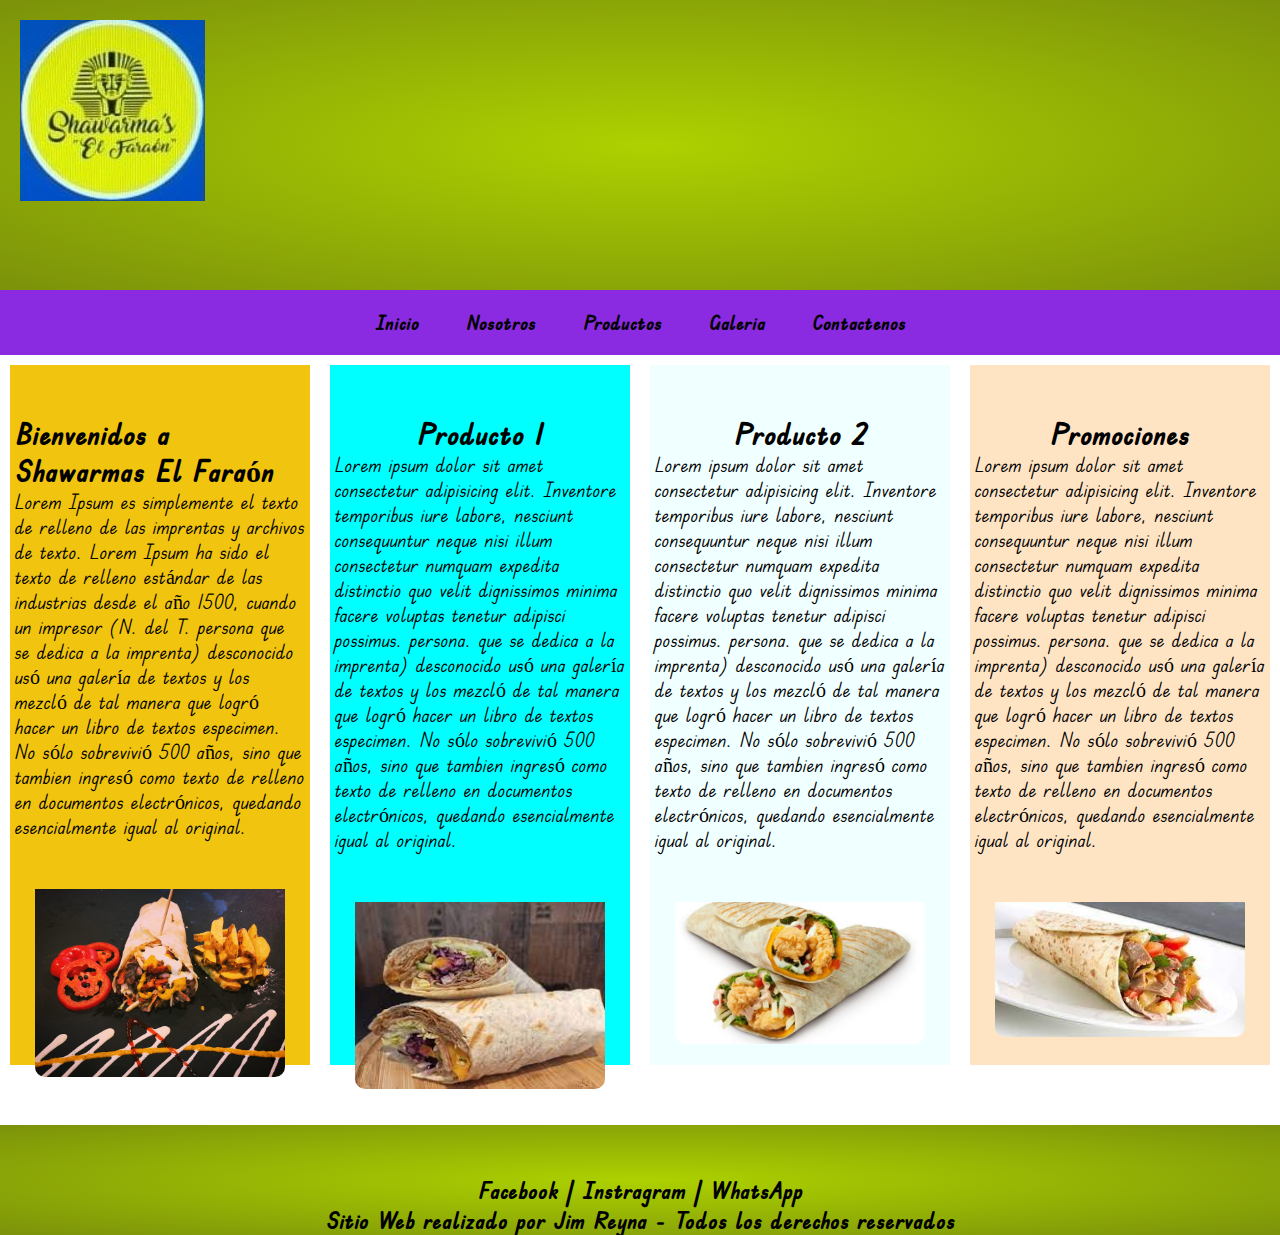
<file: index.html>
<!DOCTYPE html>
<html lang="es">
  <head>
    <meta charset="UTF-8" />
    <meta http-equiv="X-UA-Compatible" content="IE=edge" />
    <meta name="viewport" content="width=device-width, initial-scale=1.0" />
    <title>Shawarmas El Faraón</title>
    <link rel="stylesheet" href="css/estilo.css">
  <body class="gridPadre">
    <header class="encabezado CajaLogo" >
     <div class="divLogo"><img src="./img/logo.JPG" alt="Logo"></div> 
    </header>

    <!-- Menu Navegación -->
      <nav>
        <ul>
          <li><a class="aMenu" href="index.html">Inicio</a></li>
          <li><a class="aMenu" href="./html/nosotros.html">Nosotros</a></li>
          <li><a class="aMenu" href="./html/productos.html">Productos</a></li>
          <li><a class="aMenu" href="./html/galeria.html">Galeria</a></li>
          <li><a class="aMenu" href="./html/contactenos.html">Contactenos</a></li>
        </ul>              
      </nav>
    <!-- <main> -->
      <section class="seccionA">
        <h2 class="Animationh2">Bienvenidos a Shawarmas El Faraón</h2>
      <p>
        Lorem Ipsum es simplemente el texto de relleno de las imprentas y
        archivos de texto. Lorem Ipsum ha sido el texto de relleno estándar de
        las industrias desde el año 1500, cuando un impresor (N. del T. persona
        que se dedica a la imprenta) desconocido usó una galería de textos y los
        mezcló de tal manera que logró hacer un libro de textos especimen. No
        sólo sobrevivió 500 años, sino que tambien ingresó como texto de relleno
        en documentos electrónicos, quedando esencialmente igual al original.<p>
          <img src="./img/shawarma3.jpg">
        </section>

        <section class="seccionB">
          <h2 >Producto 1</h2>
          <p>Lorem ipsum dolor sit amet consectetur adipisicing elit. Inventore temporibus iure labore, nesciunt consequuntur neque nisi illum consectetur numquam expedita distinctio quo velit dignissimos minima facere voluptas tenetur adipisci possimus.
          persona.
          que se dedica a la imprenta) desconocido usó una galería de textos y los
          mezcló de tal manera que logró hacer un libro de textos especimen. No
          sólo sobrevivió 500 años, sino que tambien ingresó como texto de relleno
          en documentos electrónicos, quedando esencialmente igual al original.
          </p>
          <div class="imgPromo"><img src="./img/shawarma5.jpeg"></div>
        </section>
        <section class="seccionC">
          <h2 >Producto 2</h2>
          <p>Lorem ipsum dolor sit amet consectetur adipisicing elit. Inventore temporibus iure labore, nesciunt consequuntur neque nisi illum consectetur numquam expedita distinctio quo velit dignissimos minima facere voluptas tenetur adipisci possimus.
            persona.
            que se dedica a la imprenta) desconocido usó una galería de textos y los
            mezcló de tal manera que logró hacer un libro de textos especimen. No
            sólo sobrevivió 500 años, sino que tambien ingresó como texto de relleno
            en documentos electrónicos, quedando esencialmente igual al original.
            </p>
          <div class="imgPromo"><img src="./img/shawarma13.jpeg"></div>
        </section>
        <section class="seccionD">
          <h2 class="Animation1h2">Promociones</h2>
          <p>Lorem ipsum dolor sit amet consectetur adipisicing elit. Inventore temporibus iure labore, nesciunt consequuntur neque nisi illum consectetur numquam expedita distinctio quo velit dignissimos minima facere voluptas tenetur adipisci possimus.
            persona.
            que se dedica a la imprenta) desconocido usó una galería de textos y los
            mezcló de tal manera que logró hacer un libro de textos especimen. No
            sólo sobrevivió 500 años, sino que tambien ingresó como texto de relleno
            en documentos electrónicos, quedando esencialmente igual al original.
            </p>
          <div class="imgPromo"><img src="./img/shawarma6.jpeg"></div>
        </section>
     
      <!-- </main> -->
    <footer class="CajaFooter">
      <div><h3 class="Animation1h2"><a href="https://facebook.com" target="_blank">Facebook</a> | <a href="https://instagram.com" target="_blank">Instragram</a> | <a href="https://web.whatsapp.com/" target="_blank">WhatsApp</a></h3></div>
      <div><h3>Sitio Web realizado por Jim Reyna - Todos los derechos reservados</h3></div>
    </footer>
  </body>
</html>
</file>
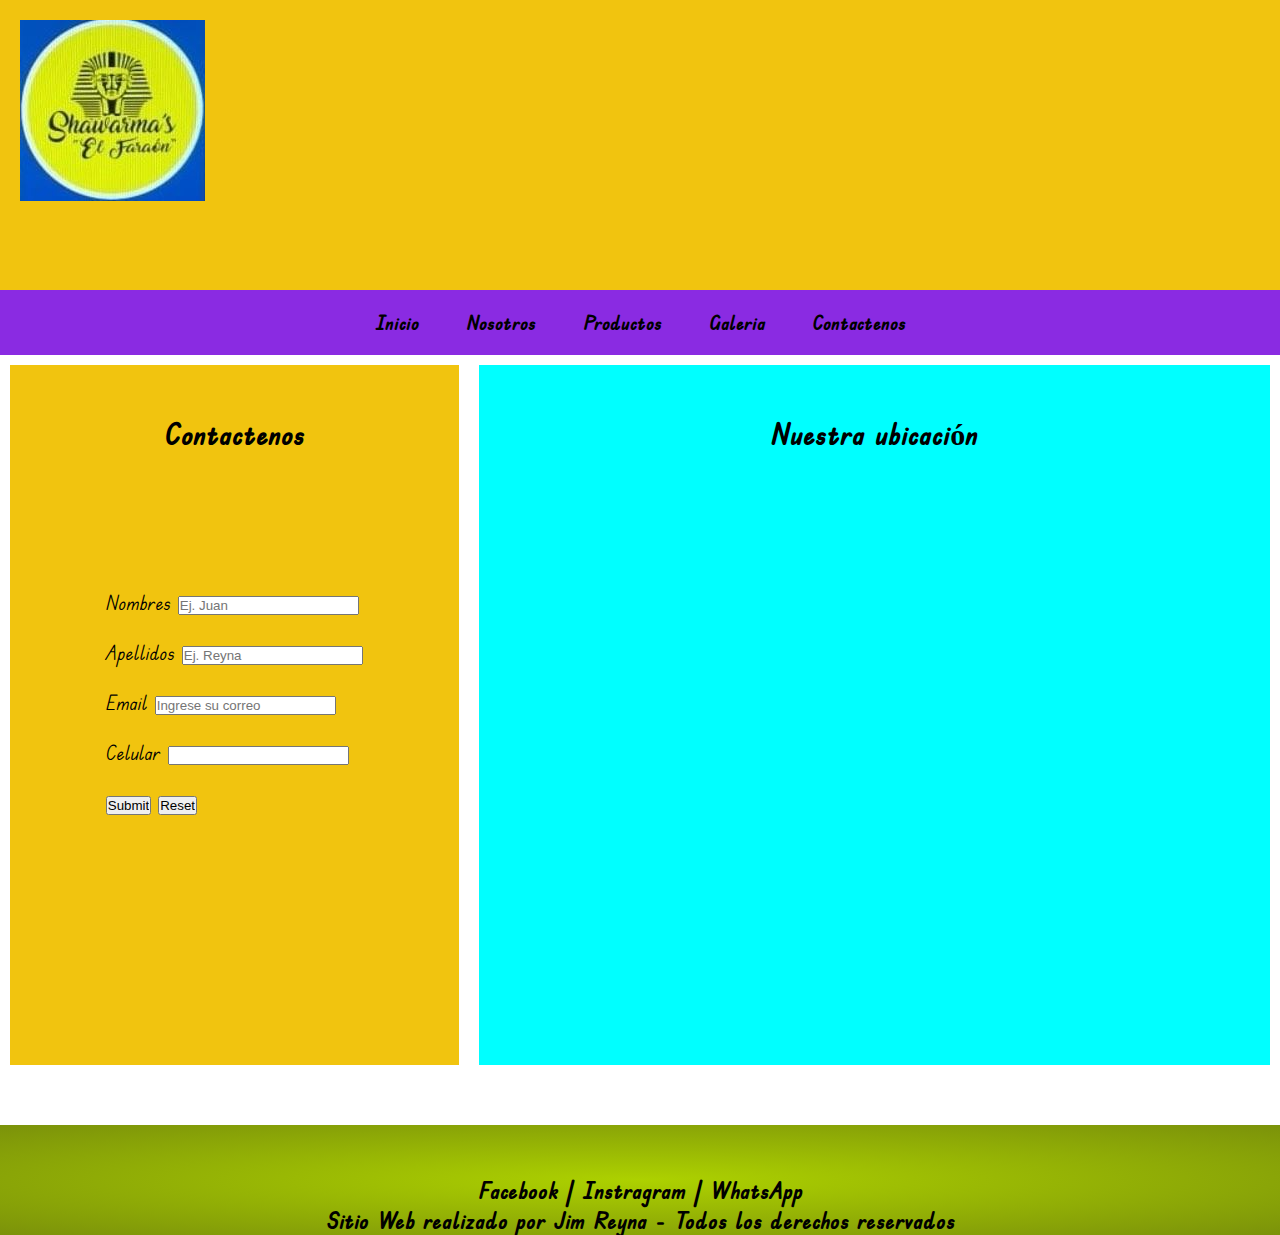
<file: html/contactenos.html>
<!DOCTYPE html>
<html lang="en">
  <head>
    <meta charset="UTF-8" />
    <meta http-equiv="X-UA-Compatible" content="IE=edge" />
    <meta name="viewport" content="width=device-width, initial-scale=1.0" />
    <title>Document</title>
    <link rel="stylesheet" href="/css/estilo.css" />
  </head>
  <body class="gridPadre4">
    <header class="encabezado">
      <div><img src="/img/logo.JPG" alt=""></div> 
     </header>
 
     <!-- Menu Navegación -->
       <nav>
         <ul>
           <li><a class="aMenu" href="/index.html">Inicio</a></li>
           <li><a class="aMenu" href="/html/nosotros.html">Nosotros</a></li>
           <li><a class="aMenu" href="/html/productos.html">Productos</a></li>
           <li><a class="aMenu" href="/html/galeria.html">Galeria</a></li>
           <li><a class="aMenu" href="/html/contactenos.html">Contactenos</a></li>
         </ul>              
       </nav>
    <!-- <main> -->
      <section class="seccionA">
      <h2 class="titulo">Contactenos</h2>
      <form class="formulario">
        <label for="nombre">Nombres</label>
        <input type="text" placeholder="Ej. Juan" id="nombre" />
        <br /><br />
        <label for="">Apellidos</label>
        <input type="text" placeholder="Ej. Reyna" />
        <br /><br />
        <label for="">Email</label>
        <input type="email" placeholder="Ingrese su correo" />
        <br /><br />
        <label for="">Celular</label>
        <input type="text" />
        <br /><br />
        <input type="submit" />
        <input type="reset" />
      </form>
    </section>
    <section class="seccionB">
      <h2>Nuestra ubicación</h2>
      <iframe class="iframes"
        src="https://www.google.com/maps/embed?pb=!1m18!1m12!1m3!1d3903.5383280137357!2d-77.06839778562708!3d-11.937183691540373!2m3!1f0!2f0!3f0!3m2!1i1024!2i768!4f13.1!3m3!1m2!1s0x9105d19a13fa473d%3A0xf854f91375b6055c!2sMallplaza%20Comas!5e0!3m2!1ses-419!2spe!4v1658268774002!5m2!1ses-419!2spe"
        width="600"
        height="450"
        style="border: 0"
        allowfullscreen=""
        loading="lazy"
        referrerpolicy="no-referrer-when-downgrade"
      ></iframe>
    </section>
    <!-- </main> -->
    <footer>
      <div class="divFooter"><h3 class="Animation1h2"><a href="https://facebook.com" target="_blank">Facebook</a> | <a href="https://instagram.com" target="_blank">Instragram</a> | <a href="https://web.whatsapp.com/" target="_blank">WhatsApp</a></h3></div>
      <div class="divFooter"><h3>Sitio Web realizado por Jim Reyna - Todos los derechos reservados</h3></div>
    </footer>
  </body>
</html>
</file>
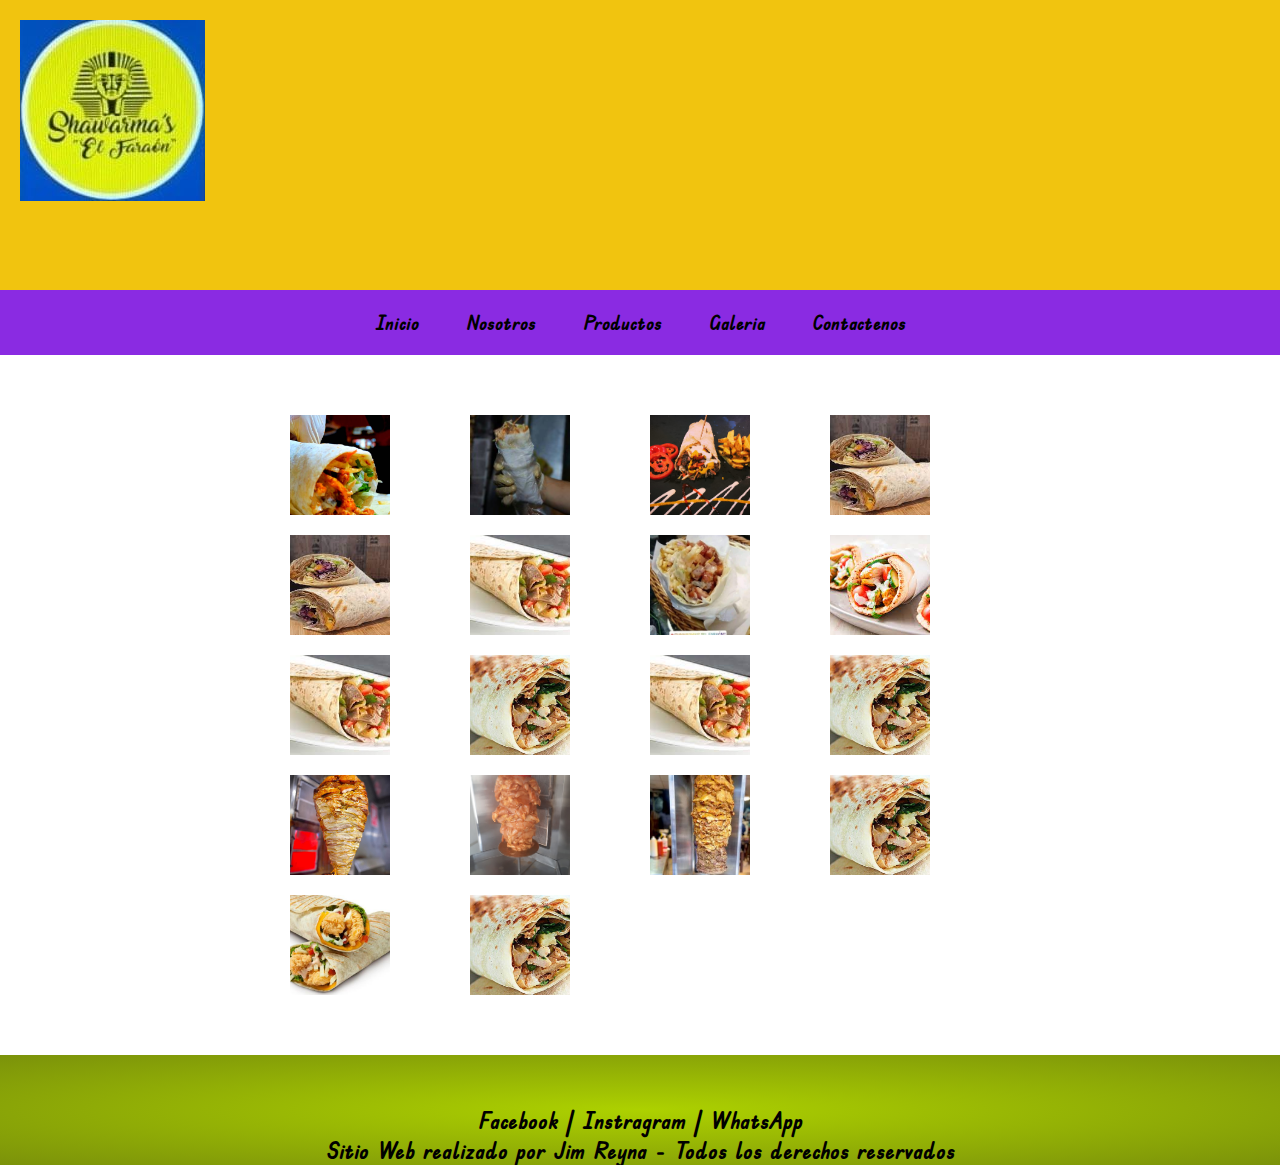
<file: html/galeria.html>
<!DOCTYPE html>
<html lang="en">
  <head>
    <meta charset="UTF-8" />
    <meta http-equiv="X-UA-Compatible" content="IE=edge" />
    <meta name="viewport" content="width=device-width, initial-scale=1.0" />
    <title>Document</title>
    <link rel="stylesheet" href="/css/estilo.css" />
  </head>
  <body>
    <header>
      <header class="encabezado">
        <div><img src="/img/logo.JPG" alt=""></div> 
       </header>
   
       <!-- Menu Navegación -->
         <nav>
           <ul>
             <li><a class="aMenu" href="/index.html">Inicio</a></li>
             <li><a class="aMenu" href="/html/nosotros.html">Nosotros</a></li>
             <li><a class="aMenu" href="/html/productos.html">Productos</a></li>
             <li><a class="aMenu" href="/html/galeria.html">Galeria</a></li>
             <li><a class="aMenu" href="/html/contactenos.html">Contactenos</a></li>
           </ul>              
         </nav>
    <!-- <main> -->
      <div class="container-img">
        <div class="box-img">
          <a href="#">
            <figure>
              <img src="/img/shawarma1.jpg" alt="img-galeria">
            </figure>
          </a>
        </div>
        <div class="box-img">
          <a href="#">
            <figure>
              <img src="/img/shawarma2.jpg" alt="img-galeria">
            </figure>
          </a>
        </div>
        <div class="box-img">
          <a href="#">
            <figure>
              <img src="/img/shawarma3.jpg" alt="img-galeria">
            </figure>
          </a>
        </div>
        <div class="box-img">
          <a href="#">
            <figure>
              <img src="/img/shawarma5.jpeg" alt="img-galeria">
            </figure>
          </a>
        </div>
        <div class="box-img">
          <a href="#">
            <figure>
              <img src="/img/shawarma5.jpeg" alt="img-galeria">
            </figure>
          </a>
        </div>
        <div class="box-img">
          <a href="#">
            <figure>
              <img src="/img/shawarma6.jpeg" alt="img-galeria">
            </figure>
          </a>
        </div>
        <div class="box-img">
          <a href="#">
            <figure>
              <img src="/img/shawarma7.jpeg" alt="img-galeria">
            </figure>
          </a>
        </div>
        <div class="box-img">
          <a href="#">
            <figure>
              <img src="/img/shawarma8.jpeg" alt="img-galeria">
            </figure>
          </a>
        </div>
        <div class="box-img">
          <a href="#">
            <figure>
              <img src="/img/shawarma9.jpeg" alt="img-galeria">
            </figure>
          </a>
        </div>
        <div class="box-img">
          <a href="#">
            <figure>
              <img src="/img/shawarma10.jpeg" alt="img-galeria">
            </figure>
          </a>
        </div>
        <div class="box-img">
          <a href="#">
            <figure>
              <img src="/img/shawarma11.jpeg" alt="img-galeria">
            </figure>
          </a>
        </div>
        <div class="box-img">
          <a href="#">
            <figure>
              <img src="/img/shawarma12.jpeg" alt="img-galeria">
            </figure>
          </a>
        </div>
        <div class="box-img">
          <a href="#">
            <figure>
              <img src="/img/palo_pollo.jpg" alt="img-galeria">
            </figure>
          </a>
        </div>
        <div class="box-img">
          <a href="#">
            <figure>
              <img src="/img/principal2.jpg" alt="img-galeria">
            </figure>
          </a>
        </div>
        <div class="box-img">
          <a href="#">
            <figure>
              <img src="/img/principal3.jpg" alt="img-galeria">
            </figure>
          </a>
        </div>
        <div class="box-img">
          <a href="#">
            <figure>
              <img src="/img/shawarma12.jpeg" alt="img-galeria">
            </figure>
          </a>
        </div>
        <div class="box-img">
          <a href="#">
            <figure>
              <img src="/img/shawarma13.jpeg" alt="img-galeria">
            </figure>
          </a>
        </div>
        <div class="box-img">
          <a href="#">
            <figure>
              <img src="/img/shawarma12.jpeg" alt="img-galeria">
            </figure>
          </a>
        </div>
      </div>
            
    <!-- </main> -->
    <footer>
      <div class="divFooter"><h3 class="Animation1h2"><a href="https://facebook.com" target="_blank">Facebook</a> | <a href="https://instagram.com" target="_blank">Instragram</a> | <a href="https://web.whatsapp.com/" target="_blank">WhatsApp</a></h3></div>
      <div class="divFooter"><h3>Sitio Web realizado por Jim Reyna - Todos los derechos reservados</h3></div>
    </footer>
  </body>
</html>
</file>
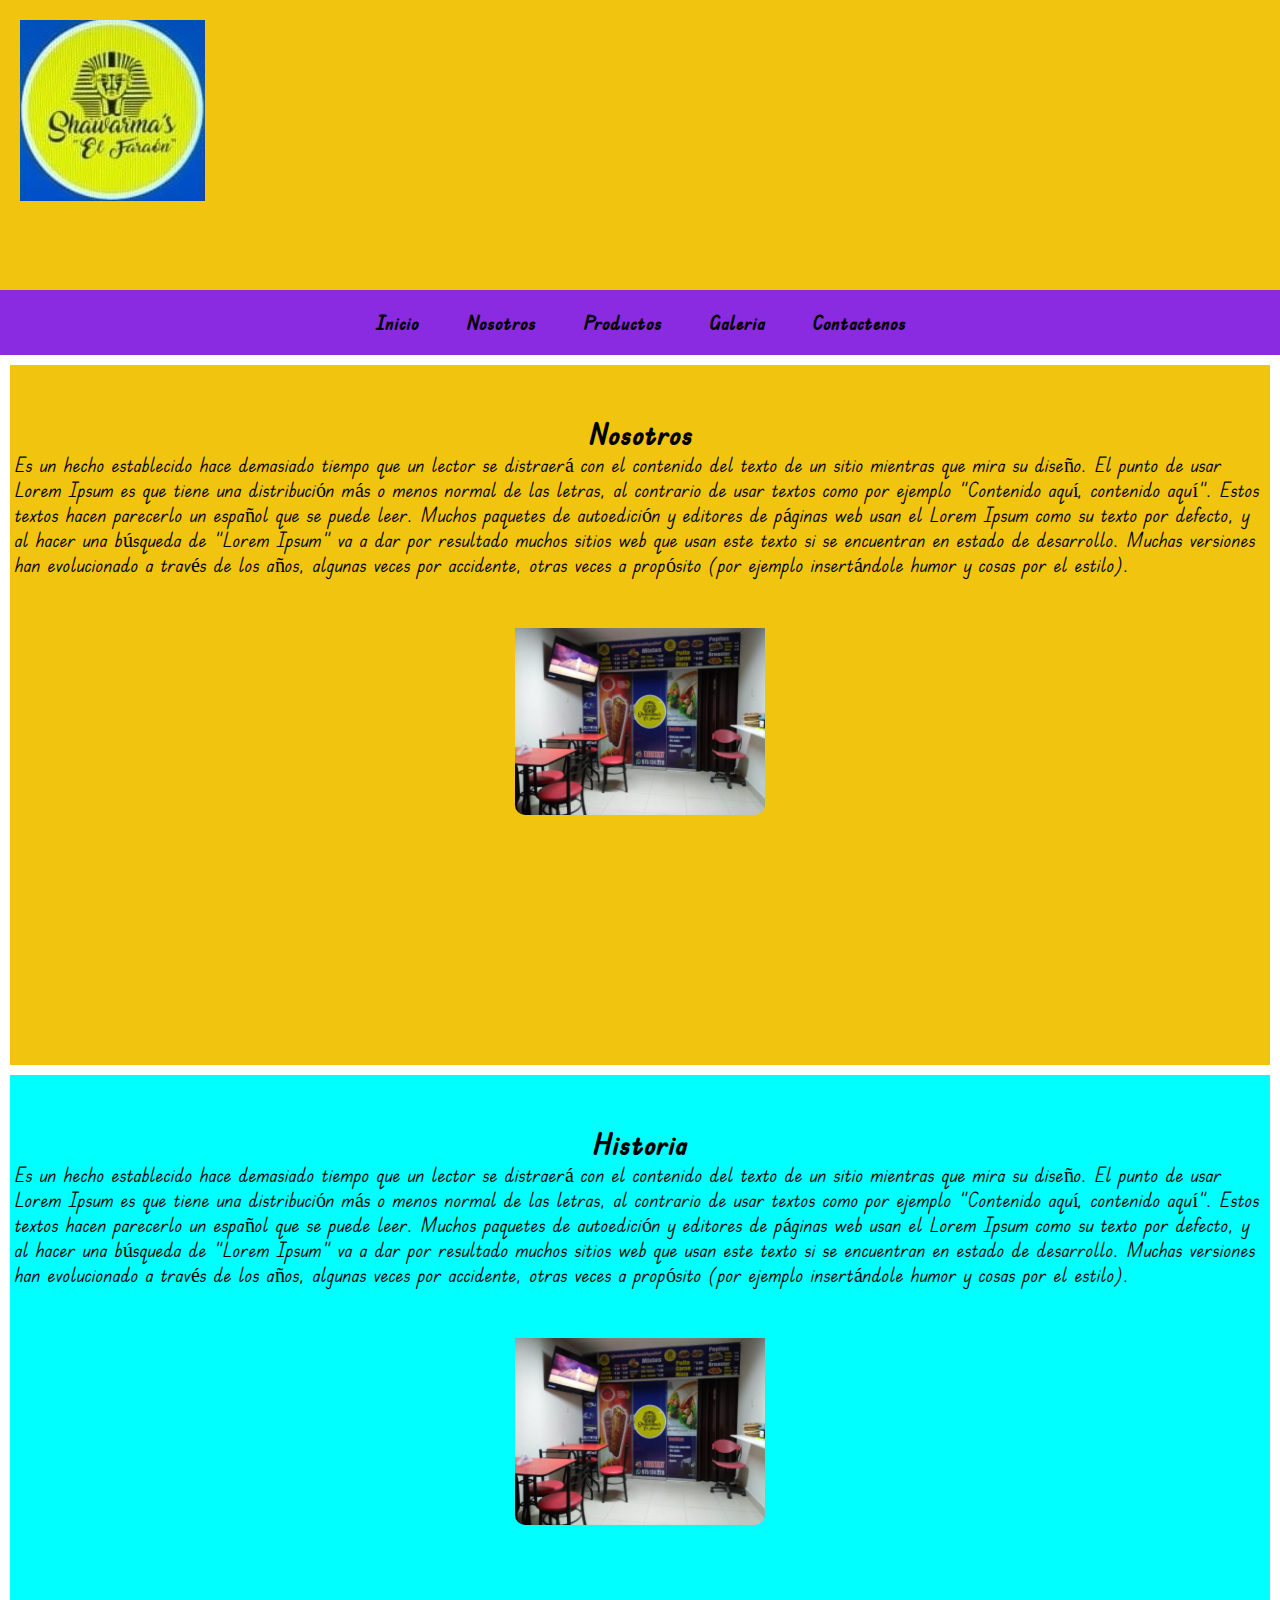
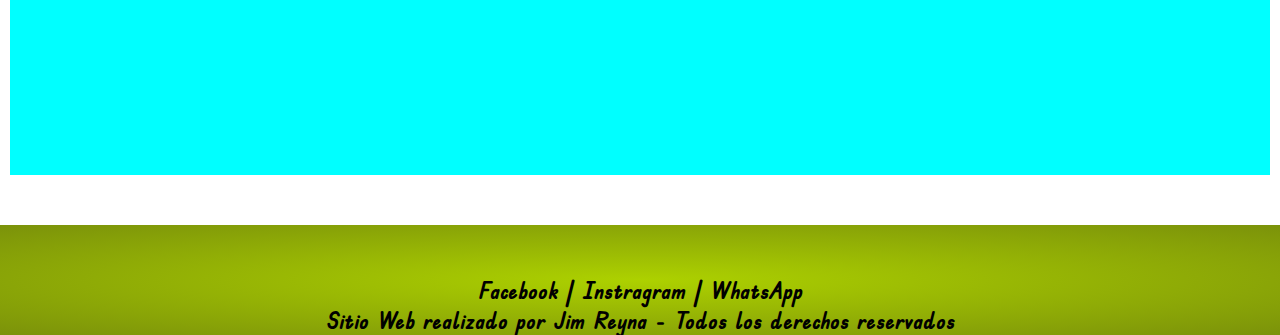
<file: html/nosotros.html>
<!DOCTYPE html>
<html lang="en">
  <head>
    <meta charset="UTF-8" />
    <meta http-equiv="X-UA-Compatible" content="IE=edge" />
    <meta name="viewport" content="width=device-width, initial-scale=1.0" />
    <title>Document</title>
    <link rel="stylesheet" href="../css/estilo.css" />
  </head>
  <body class="GridPadre1">
    <header class="encabezado">
      <div><img src="/img/logo.JPG" alt="" /></div>
    </header>
    <nav>
      <ul>
        <li><a class="aMenu" href="/index.html">Inicio</a></li>
        <li><a class="aMenu" href="/html/nosotros.html">Nosotros</a></li>
        <li><a class="aMenu" href="/html/productos.html">Productos</a></li>
        <li><a class="aMenu" href="/html/galeria.html">Galeria</a></li>
        <li><a class="aMenu" href="/html/contactenos.html">Contactenos</a></li>
      </ul>
    </nav>
    <main>
      <section class="seccionA">
        <h2>Nosotros</h2>
        <p>
          Es un hecho establecido hace demasiado tiempo que un lector se
          distraerá con el contenido del texto de un sitio mientras que mira su
          diseño. El punto de usar Lorem Ipsum es que tiene una distribución más
          o menos normal de las letras, al contrario de usar textos como por
          ejemplo "Contenido aquí, contenido aquí". Estos textos hacen parecerlo
          un español que se puede leer. Muchos paquetes de autoedición y
          editores de páginas web usan el Lorem Ipsum como su texto por defecto,
          y al hacer una búsqueda de "Lorem Ipsum" va a dar por resultado muchos
          sitios web que usan este texto si se encuentran en estado de
          desarrollo. Muchas versiones han evolucionado a través de los años,
          algunas veces por accidente, otras veces a propósito (por ejemplo
          insertándole humor y cosas por el estilo).
        </p>
        <img src="/img/nosotros.jpg" alt="nosotros" />
      </section>
      <section class="seccionB">
        <h2>Historia</h2>
        <p>
          Es un hecho establecido hace demasiado tiempo que un lector se
          distraerá con el contenido del texto de un sitio mientras que mira su
          diseño. El punto de usar Lorem Ipsum es que tiene una distribución más
          o menos normal de las letras, al contrario de usar textos como por
          ejemplo "Contenido aquí, contenido aquí". Estos textos hacen parecerlo
          un español que se puede leer. Muchos paquetes de autoedición y
          editores de páginas web usan el Lorem Ipsum como su texto por defecto,
          y al hacer una búsqueda de "Lorem Ipsum" va a dar por resultado muchos
          sitios web que usan este texto si se encuentran en estado de
          desarrollo. Muchas versiones han evolucionado a través de los años,
          algunas veces por accidente, otras veces a propósito (por ejemplo
          insertándole humor y cosas por el estilo).
        </p>
        <img src="/img/nosotros.jpg" alt="nosotros" />
      </section>
    </main>
    <footer>
      <div>
        <h3 class="Animation1h2">
          <a href="https://facebook.com" target="_blank">Facebook</a> |
          <a href="https://instagram.com" target="_blank">Instragram</a> |
          <a href="https://web.whatsapp.com/" target="_blank">WhatsApp</a>
        </h3>
      </div>
      <div>
        <h3>
          Sitio Web realizado por Jim Reyna - Todos los derechos reservados
        </h3>
      </div>
    </footer>
  </body>
</html>
</file>
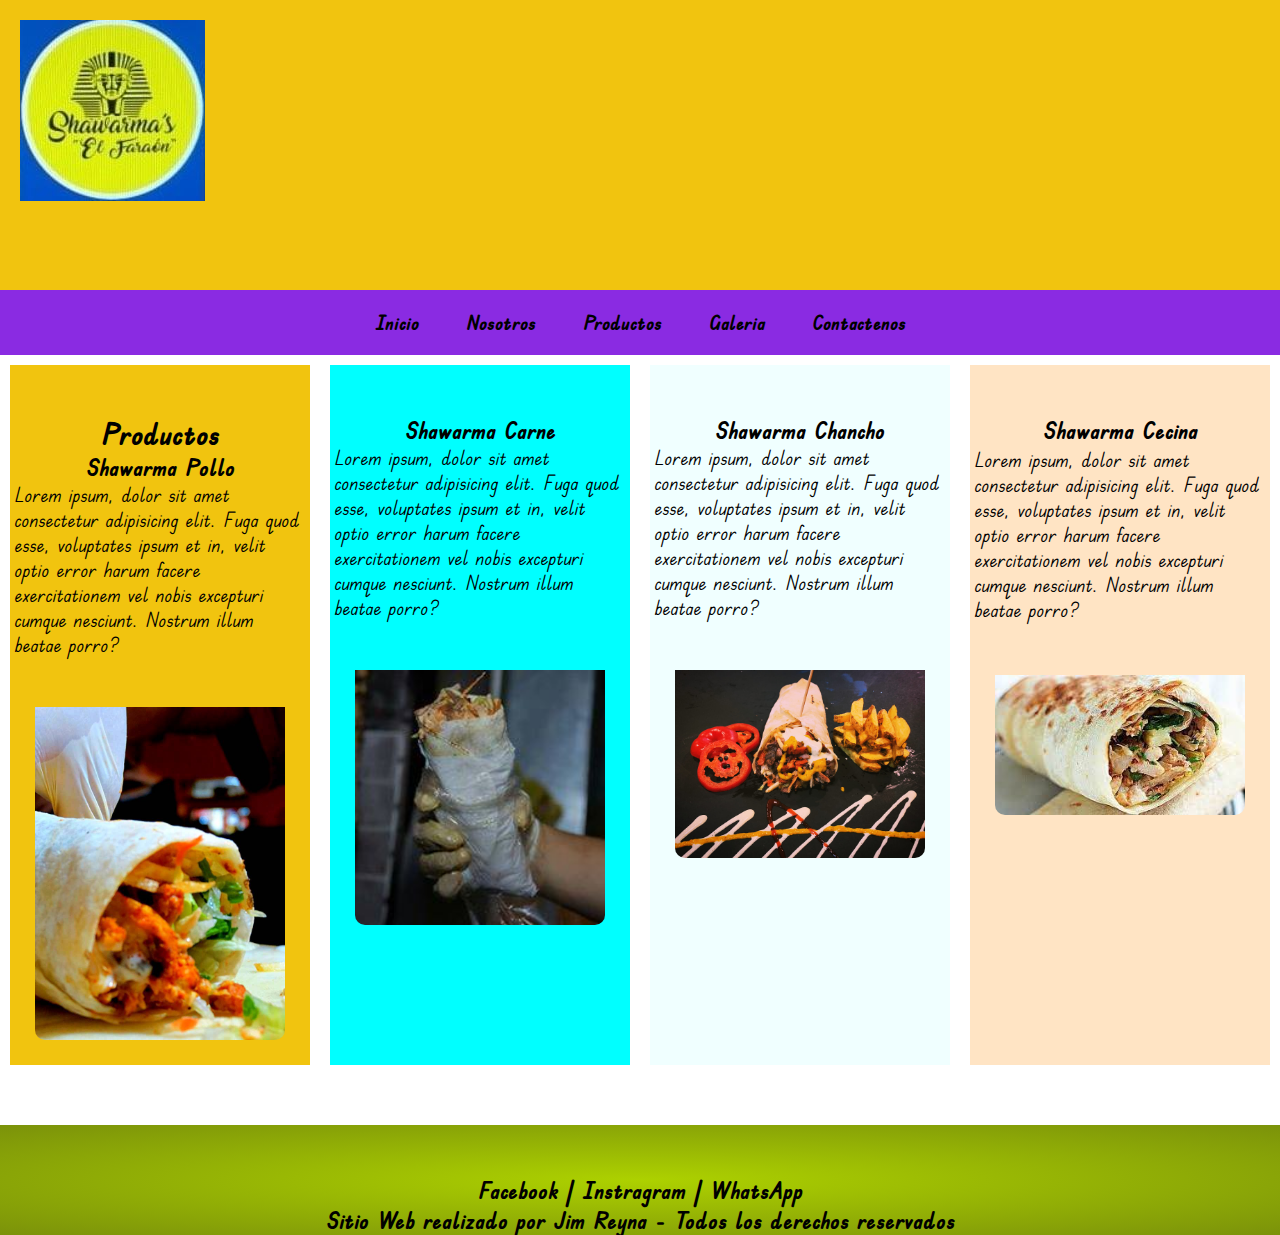
<file: html/productos.html>
<!DOCTYPE html>
<html lang="en">
  <head>
    <meta charset="UTF-8" />
    <meta http-equiv="X-UA-Compatible" content="IE=edge" />
    <meta name="viewport" content="width=device-width, initial-scale=1.0" />
    <title>Document</title>
    <link rel="stylesheet" href="/css/estilo.css" />
  </head>
  <body class="gridPadre2">
    <header class="encabezado">
      <div><img src="/img/logo.JPG" alt=""></div> 
     </header>
      <!-- Menu Navegación -->
      <nav>
        <ul>
          <li><a class="aMenu" href="../index.html">Inicio</a></li>
          <li><a class="aMenu" href="../html/nosotros.html">Nosotros</a></li>
          <li><a class="aMenu" href="../html/productos.html">Productos</a></li>
          <li><a class="aMenu" href="../html/galeria.html">Galeria</a></li>
          <li><a class="aMenu" href="../html/contactenos.html">Contactenos</a></li>
        </ul>              
      </nav>
    <!-- <main> -->
      <section class="seccionA">
        <h2 class="titulo">Productos</h2>
        <h3>Shawarma Pollo</h3>
        <p>Lorem ipsum, dolor sit amet consectetur adipisicing elit. Fuga quod esse, voluptates ipsum et in, velit optio error harum facere exercitationem vel nobis excepturi cumque nesciunt. Nostrum illum beatae porro?</p>
        <img src="../img/shawarma1.jpg" alt="">
      </section>
      <section class="seccionB">
        <h3>Shawarma Carne</h3>
        <p>Lorem ipsum, dolor sit amet consectetur adipisicing elit. Fuga quod esse, voluptates ipsum et in, velit optio error harum facere exercitationem vel nobis excepturi cumque nesciunt. Nostrum illum beatae porro?</p>
        <img src="../img/shawarma2.jpg" alt="">
      </section>
      <section class="seccionC">
        <h3>Shawarma Chancho</h3>
        <p>Lorem ipsum, dolor sit amet consectetur adipisicing elit. Fuga quod esse, voluptates ipsum et in, velit optio error harum facere exercitationem vel nobis excepturi cumque nesciunt. Nostrum illum beatae porro?</p>
        <img src="../img/shawarma3.jpg" alt="">
      </section>
      <section class="seccionD">
        <h3>Shawarma Cecina</h3>
        <p>Lorem ipsum, dolor sit amet consectetur adipisicing elit. Fuga quod esse, voluptates ipsum et in, velit optio error harum facere exercitationem vel nobis excepturi cumque nesciunt. Nostrum illum beatae porro?</p>
        <img src="../img/shawarma4.jpeg" alt="">
      </section>
      <!-- <section class="seccionE">
        <h3>Shawarma Mixto 1</h3>
        <p>Lorem ipsum, dolor sit amet consectetur adipisicing elit. Fuga quod esse, voluptates ipsum et in, velit optio error harum facere exercitationem vel nobis excepturi cumque nesciunt. Nostrum illum beatae porro?</p>
        <img src="../img/shawarma5.jpeg" alt="">
      </section>
      <section class="seccionF">
        <h3>Shawarma Mixto 2</h3>
        <p>Lorem ipsum, dolor sit amet consectetur adipisicing elit. Fuga quod esse, voluptates ipsum et in, velit optio error harum facere exercitationem vel nobis excepturi cumque nesciunt. Nostrum illum beatae porro?</p>
        <img src="../img/shawarma3.jpg" alt="">
      </section> -->

    <!-- </main> -->
    <footer>
      <div class="divFooter">
        <h3 class="Animation1h2">
          <a href="https://facebook.com" target="_blank">Facebook</a> |
          <a href="https://instagram.com" target="_blank">Instragram</a> |
          <a href="https://web.whatsapp.com/" target="_blank">WhatsApp</a>
        </h3>
      </div>
      <div class="divFooter">
        <h3>
          Sitio Web realizado por Jim Reyna - Todos los derechos reservados
        </h3>
      </div>
    </footer>
  </body>
</html>
</file>
<file: css/estilo.css>
@import url('https://fonts.googleapis.com/css2?family=Edu+TAS+Beginner&display=swap');

/* font-family: 'Edu TAS Beginner', cursive; */
*{
  margin: 0;
  padding: 0;
} 

html {
  font-size: 62.5%;
}

body {
  font-size: 2rem;
  font-family: 'Edu TAS Beginner', cursive;
  /* background-color: #AED6F1 */
}

/* HEADER */
.encabezado{
  /* background-image: url('../img/logo.JPG'); */
  background-color: #F1C40F  ;
  background-position: left;
  height: 30vh;
  width: 100%;
  position: relative; 
  padding-top: 2rem;
  padding-left: 2rem;
  /* opacity: 80%; */
  grid-area: header;
}

/* NAV */
nav{
  background-color: blueviolet;
  display: flex;
  align-items: center;
  justify-content: center;
  position: sticky;
  top: 0;
  grid-area: nav;
}

nav ul li{
  list-style: none;
  display: inline-block;
  margin: 2rem;
}

a{
  text-decoration: none;
  font-weight: bold;
  color: black;
}

/* MAIN */
section{
  margin: 1rem;
  padding: 0.5rem;
  height: 40rem;
  /*uso flex*/
  display: flex;
  flex-direction:column;
  justify-content: space-between; 
  align-items: center;
  padding-top: 5rem;
  padding-bottom: 25rem;

}
section img{
  width: 25rem;
  border-radius: 1rem;
  padding-top: 5rem;
}
/* section div{
  display:inline-block;
} */


/*footer*/

footer{
  margin-top: 5rem;
  padding-top: 5rem;
  background-color: blueviolet;
  text-align: center;
  grid-area: footer;
}

footer ul li{
  display: inline-block;
  margin: 2rem;
}

.seccionA{
  grid-area: seccionA;
  background-color: #F1C40F;
}

.seccionB{
  grid-area: seccionB;
  background-color: aqua;
  }
  .seccionC{
    grid-area: seccionC;
    background-color: azure;
  }
  
  .seccionD{
    grid-area: seccionD;
    background-color: bisque;
    }

      
.gridPadre {
  display: grid;
  grid-template-areas:
"header header header header"
"nav nav nav nav"
"seccionA seccionB seccionC seccionD"
"footer footer footer footer"
;
}
.gridPadre1 {
  display: grid;
  grid-template-areas:
"header header header header"
"nav nav nav nav"
"seccionA seccionB seccionA seccionB"
"footer footer footer footer"
;
}
.gridPadre2 {
  display: grid;
  grid-template-areas:
"header header header header"
"nav nav nav nav"
"seccionA seccionB seccionC seccionD "
"footer footer footer footer"
;
}
/* .gridPadre3 {
  display: grid;
  grid-template-areas:
"header header header header"
"nav nav nav nav"
"seccionA seccionB seccionC seccionD"
"footer footer footer footer"
;
} */
.gridPadre4 {
  display: grid;
  grid-template-areas:
"header header header header"
"nav nav nav nav"
"seccionA seccionA seccionB seccionB"
"footer footer footer footer"
;
}

/* TABLETA*/

@media (min-width: 700px) and (max-width:1100px){
  .gridPadre{
    display: grid;
    grid-template-areas:
    "header header"
    "nav nav"
    "seccionA seccionB"
    "seccionC seccionD"
    "footer footer"
    ;
  }
  section{
    text-align: center;
  }
  section img{
    width: 260px;
  }

}

@media (min-width: 700px) and (max-width:1100px){
  .gridPadre1{
    display: grid;
    grid-template-areas:
    "header header"
    "nav nav"
    "seccionA seccionA"
    "seccionB seccionB"
    "footer footer"
    ;
  }
  section{
    text-align: center;
  }
  section img{
    width: 350px;
  }

}

@media (min-width: 700px) and (max-width:1100px){
  .gridPadre2{
    display: grid;
    grid-template-areas:
    "header header"
    "nav nav"
    "seccionA seccionB"
    "seccionC seccionD"
    "footer footer"
    ;
  }
  section{
    text-align: center;
  }
  section img{
    width: 300px;
  }
  

}
/* @media (min-width: 700px) and (max-width:1100px){
  .gridPadre3{
    display: grid;
    grid-template-areas:
    "header header"
    "nav nav"
    "seccionA seccionB"
    "seccionC seccionC"
    "footer footer"
    ;
  }
  section{
    text-align: center;
  }
  section img{
    width: 300px;
  }

} */

@media (min-width: 700px) and (max-width:1100px){
  .gridPadre4{
    display: grid;
    grid-template-areas:
    "header header"
    "nav nav"
    "seccionA seccionB"
    "footer footer"
    ;
  }
  section{
    text-align: center;
  }
  section img{
    width: 300px;
  }

}
/* MOVIL*/

@media (max-width:699px){
  .gridPadre{
    display: grid;
    grid-template-areas:
    "header"
    "nav"
    "seccionA" 
    "seccionB"
    "seccionC" 
    "seccionD"
    "footer"
    ;
  }
  nav{
    position: static;
  }
  section{
    text-align: center;
  }
  section img{
    width: 250px;
  }

}

@media (max-width:699px){
  .gridPadre1{
    display: grid;
    grid-template-areas:
    "header"
    "nav"
    "seccionA" 
    "seccionB"
    "footer"
    ;
  }
  nav{
    position: static;
  }
  section{
    text-align: center;
  }
  section img{
    width: 250px;
  }

}

@media (max-width:699px){
  .gridPadre2{
    display: grid;
    grid-template-areas:
    "header"
    "nav"
    "seccionA" 
    "seccionB"
    "seccionC" 
    "seccionD"
    "footer"
    ;
  }
  nav{
    position: static;
  }
  section{
    text-align: center;
    height: 35rem;
  }
  section img{
    width: 250px;
  }

}
/* @media (max-width:699px){
  .gridPadre3{
    display: grid;
    grid-template-areas:
    "header"
    "nav"
    "seccionA" 
    "seccionB"
    "seccionC" 
    "footer"
    ;
  }
  nav{
    position: static;
  }
  section{
    text-align: center;
    height: 35rem;
  }
  section img{
    width: 250px;
  }

} */

@media (max-width:699px){
  .gridPadre4{
    display: grid;
    grid-template-areas:
    "header"
    "nav"
    "seccionA" 
    "seccionB" 
    "footer"
    ;
  }
  nav{
    position: static;
  }
  section{
    text-align: center;
    height: 35rem;
  }
  section img{
    width: 250px;
  }

}

/****GALERIA****/
.container-img{
  width: 700px;
  max-width: 1100px;
  margin: auto;
  margin-top: 60px;
  margin-bottom: 60px;
  display: grid;
  grid-template-columns: repeat(4,1fr);
  grid-template-rows: 100px;
  gap: 20px;

}

.container-img .box-img figure{
  width: 100px;
  height: 100px;

}

.container-img .box-img img{
  width: 100%;
  height: 100%;
  object-fit:cover;
}

.container-img .box-img:nth-child(1){
  grid-column-start: span 1;

}

.container-img .box-img:nth-child(4){
  grid-row-start: span 1;
}

@media(min-width: 700px) and (max-width:1100px) {
  .container-img{
    width: 80%;
    grid-template-columns: repeat(2,1fr);
    gap: 10px;
    grid-template-rows: 150px;
    /* padding-left: 150px; */


  }
  .container-img .box-img:nth-child(1){
    grid-column-start: span 1;
   
  }

  .container-img .box-img{
    padding-left: 80px;
  }
}

@media(max-width:699px) {
  .container-img{
    width: 60%;
    grid-template-columns: repeat(1,1fr);
    gap: 10px;
    grid-template-rows: 100px;
    /* padding-left: 150px; */


  }
  .container-img .box-img:nth-child(1){
    grid-column-start: span 1;
   
  }

  .container-img .box-img{
    padding-left: 80px;
    /* padding-bottom: 20px; */
  }
  
  
}

/*ANIMACIONES */

@keyframes animacion{
  0%{
      width: 220px;
  }

  25%{
      width: 240px;
  }

  50%{
      width: 260px;
  }
  75%{
      width: 280px;
  }

  100%{
      width: 300px;
  }
}

.animacion{
  background-color: #45b39d;

  /*NOMBRE DEL KEYFRAME*/
  animation-name: animacion;

  /*CANTIDAD DE REPETICIONES*/
  
  animation-iteration-count:initial;

  /*SUAVIZAR LA ANIMACIÓN*/

  animation-timing-function: ease-in;

  /*DURACIÓN DE LA ANIMACIÓN*/

  animation-duration: 2s;

  /*TIEMPO QUE DEMORA EN COMENZAR OTRA VEZ*/

  animation-delay: 1s;

}

/*EJEMPLO CON TEXTO*/

@keyframes texto {
  0% {
      opacity: 0;
  }
  100% {
      opacity: 100%;
  }
}

.Animationh2{
  animation-name: texto;
  animation-duration: 2s;
  animation-iteration-count:inherit;
}


.Animation1h2{
  animation-name: texto;
  animation-duration: 2s;
  animation-iteration-count:infinite;
}

/*GRADIENTE CABECERA */
.CajaLogo{
  background-image: radial-gradient(#add100,
  #7b920a);
}

/*GRADIENTE FOOTER */
footer{
  background-image: radial-gradient(#add100,
  #7b920a);
}

/*TRANSICIONES LOGO*/

.imgPromo:hover {
  /* background-color: #e96443; */
  height: 300px;
  width: 300px;
  transition: all 4s;
}
</file>
